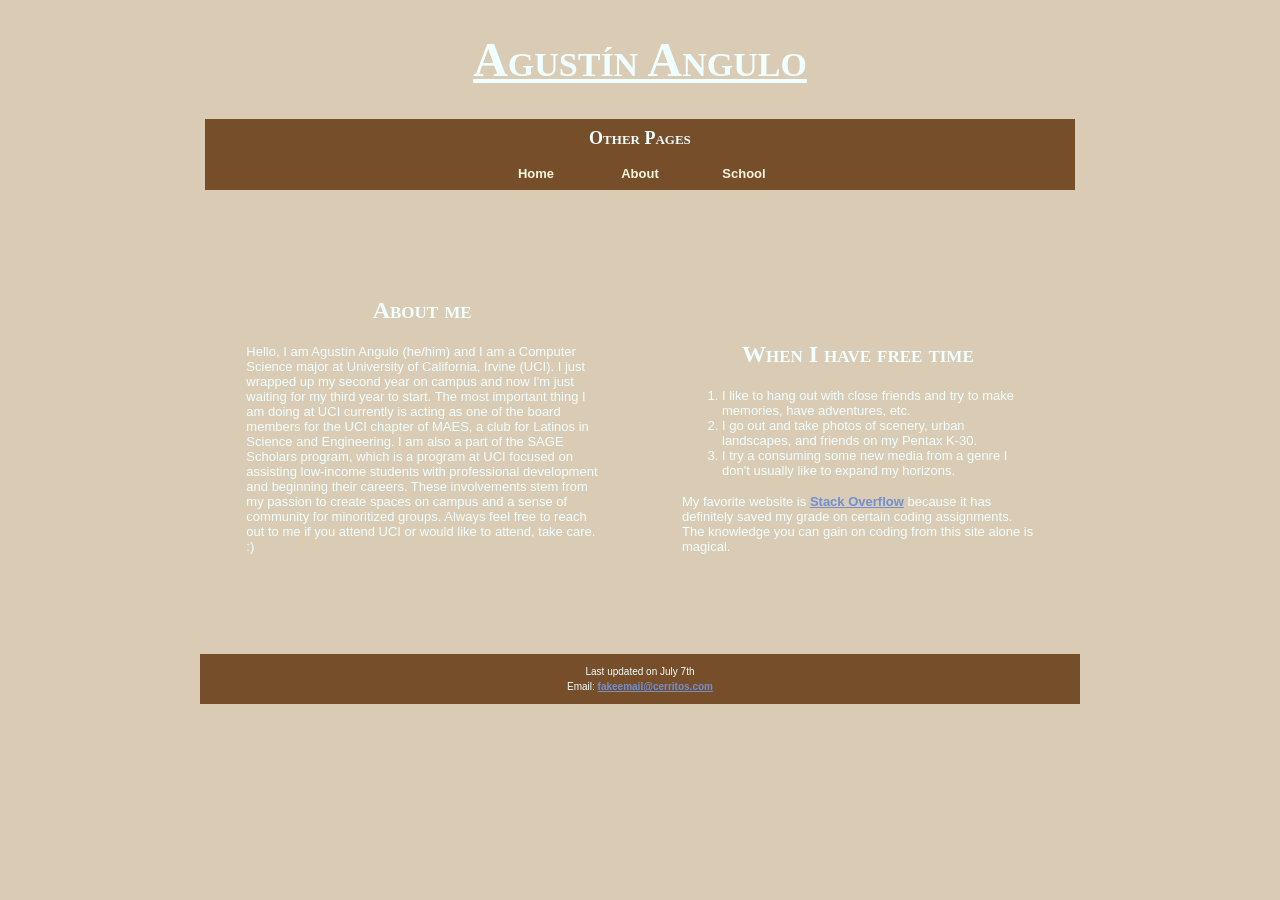
<file: index.html>
<!DOCTYPE html>
<html lang="en">

<head>
    <!-- The following HTML file is for Project 1-1 for CIS 162. -->
    <title>Agustín A. - Home</title>
    <meta charset="utf-8" />  <!-- Basic metadata -->
    <meta name="viewport" content="width=device-width, initial-scale=1" />
    <link href="style.css" rel="stylesheet">
</head>

<body>
    
    <header> <h1><u>Agustín Angulo</u></h1> </header>  <!-- Title of page -->
    
    <section id="otherPages">
        <h2> Other Pages </h2>
        <nav>  <!-- Nav List -->
        <ul>
            <li> <a href="index.html"> Home </a> </li>
            <li> <a href="about.html"> About </a> </li>
            <li> <a href="school.html"> School </a> </li>  
        </ul>
        </nav>
    </section>    

    <div id="columnWrapper">
        <section id="leftCol">
        
            <h2> About me </h2>
            <p> <!-- Paragraph about myself -->
                Hello, I am Agustín Angulo (he/him) and I am a Computer Science major at University of California, Irvine 
                (UCI). I just wrapped up my second year on campus and now I'm just waiting for my third year to start. The 
                most important thing I am doing at UCI currently is acting as one of the board members for the UCI chapter 
                of MAES, a club for Latinos in Science and Engineering. I am also a part of the SAGE Scholars program, which 
                is a program at UCI focused on assisting low-income students with professional development and beginning 
                their careers. These involvements stem from my passion to create spaces on campus and a sense of community 
                for minoritized groups. Always feel free to reach out to me if you attend UCI or would like to attend, 
                take care. :)
            </p>
        </section>

        <section id="rightCol">
            <h2> When I have free time </h2>  <!-- 3 Things I like to do in my free time -->
            <ol>
                <li> I like to hang out with close friends and try to make memories, have adventures, etc. </li>
                <li> I go out and take photos of scenery, urban landscapes, and friends on my Pentax K-30. </li>
                <li> I try a consuming some new media from a genre I don't usually like to expand my horizons. </li>
            </ol>

            <p>  <!-- Favorite website -->
                My favorite website is <a href="https://stackoverflow.com/">Stack Overflow</a> because it has definitely 
                saved my grade on certain coding assignments. The knowledge you can gain on coding from this site alone is 
                magical.
            </p>

        </section>
        
    </div>

    <footer>
        <p> Last updated on <time datetime="2022-07-07"> July 7th </time> </p>  <!-- Last update footnote -->
        <p> Email: <a href="mailto:fakeemail@cerritos.com">fakeemail@cerritos.com</a></p>  <!-- Link to e-mail -->
    </footer>

</body>

</html>
</file>
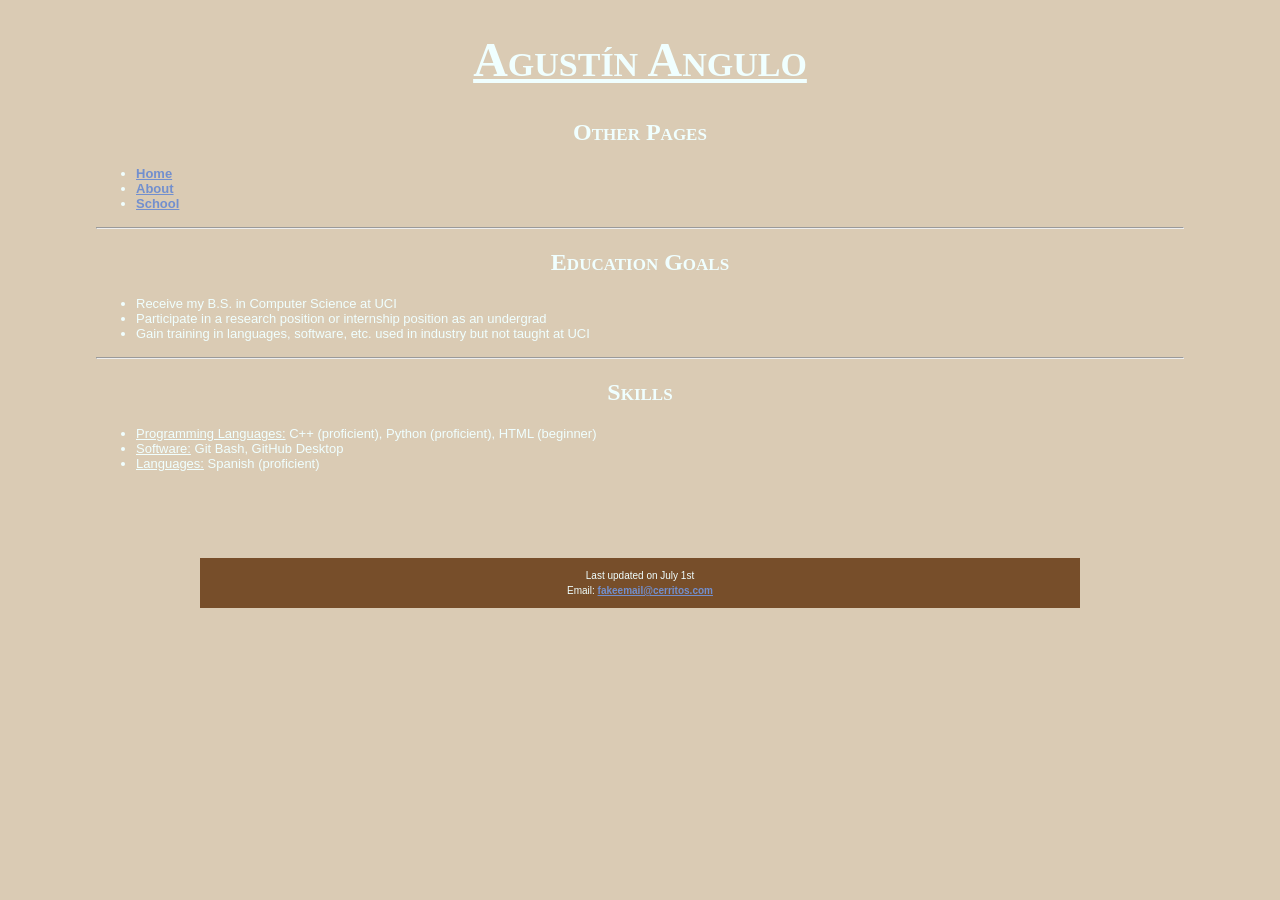
<file: about.html>
<!DOCTYPE html>
<html lang="en">

<head>
    <!-- This is an About section; Part of Project 1-2 -->
    <title>Agustín A. - About</title>
    <meta charset="utf-8" />  <!-- Basic metadata -->
    <meta name="viewport" content="width=device-width, initial-scale=1" />
    <link href="style.css" rel="stylesheet">
</head>

<body>

    <header> <h1><u>Agustín Angulo</u></h1> </header>  <!-- Title of page -->
    
    <section>
    <h2> Other Pages </h2>
    <nav>  <!-- Nav List -->
    <ul>
        <li> <a href="index.html"> Home </a> </li>
        <li> <a href="about.html"> About </a> </li>
        <li> <a href="#"> School </a> </li>  
    </ul>
    </nav>
    </section> 

    <hr>

    <section>      
        <h2> Education Goals </h2>
        <ul>
            <li> Receive my B.S. in Computer Science at UCI </li>
            <li> Participate in a research position or internship position as an undergrad </li>
            <li> Gain training in languages, software, etc. used in industry but not taught at UCI </li>
        </ul>
    </section>

    <hr>

    <section>
        <h2> Skills </h2>
        <ul>
            <li> <u>Programming Languages:</u> C++ (proficient), Python (proficient), HTML (beginner) </li>
            <li> <u>Software:</u> Git Bash, GitHub Desktop</li>
            <li> <u>Languages:</u> Spanish (proficient) </li>
        </ul>

    </section>

    <footer>
        <p> Last updated on <time datetime="2022-07-01"> July 1st </time> </p>  <!-- Last update footnote -->
        <p> Email: <a href="mailto:fakeemail@cerritos.com">fakeemail@cerritos.com</a></p>  <!-- Link to e-mail -->
    </footer>

</body>

</html>
</file>
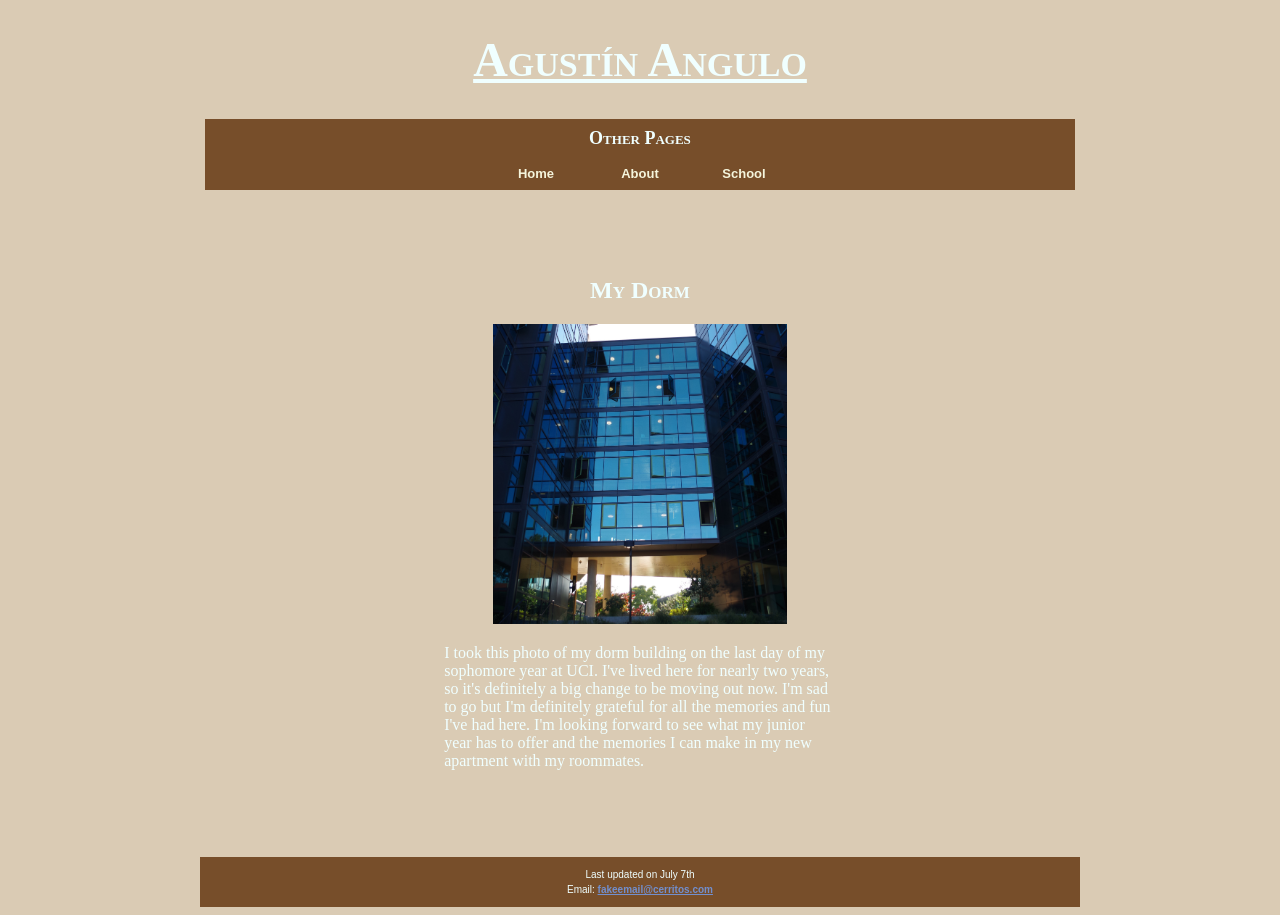
<file: school.html>
<!DOCTYPE html>
<html lang="en">

<head>
    <!-- The following HTML file is for Project 1-4 for CIS 162. -->
    <title>Agustín A. - School</title>
    <meta charset="utf-8" />  <!-- Basic metadata -->
    <meta name="viewport" content="width=device-width, initial-scale=1" />
    <link href="style.css" rel="stylesheet">
</head>

<body>

    <header> <h1><u>Agustín Angulo</u></h1> </header>  <!-- Title of page -->
    
    <section id="otherPages">
        <h2> Other Pages </h2>
        <nav>  <!-- Nav List -->
        <ul>
            <li> <a href="index.html"> Home </a> </li>
            <li> <a href="about.html"> About </a> </li>
            <li> <a href="school.html"> School </a> </li>  
        </ul>
        </nav>
    </section>    

    <div id="columnWrapper">
        <h2> My Dorm </h2>

        <img src="dorm.JPG" alt="A photo of my dorm building.">
        <p> 
            I took this photo of my dorm building on the last day of my sophomore year at UCI. I've lived here for 
            nearly two years, so it's definitely a big change to be moving out now. I'm sad to go but I'm definitely 
            grateful for all the memories and fun I've had here. I'm looking forward to see what my junior year has to
            offer and the memories I can make in my new apartment with my roommates.
        </p>
    </div>

    <footer>
        <p> Last updated on <time datetime="2022-07-07"> July 7th </time> </p>  <!-- Last update footnote -->
        <p> Email: <a href="mailto:fakeemail@cerritos.com">fakeemail@cerritos.com</a></p>  <!-- Link to e-mail -->
    </footer>

</body>

</html>
</file>
<file: style.css>
@charset "utf-8";
/*
    Styling Sheet for Project 1-3
*/

/* Body */

html {
    background-color: #DACBB4;
    color: azure;
}

body {  /* Center all elements-- this does not center align text */
    margin-left: auto;
    margin-right: auto;
    width: 85%;
}

/* Header + h1, h2 */

header {
    text-align: center;
    font-size: x-large;
}

h1, h2 {
    font-family: 'Times New Roman', Times, serif;  /* Stylize the headings w/ serif to stand out */
    font-variant: small-caps;
    text-align: center;
}

/* Nav list */

section#otherPages {
    width: 80%;
    margin-left: auto;
    margin-right: auto;
    margin-bottom: 8%;
    background-color: #774e2a;

    line-height: 0.5em;
    padding-top: 0.05px;
}

section#otherPages h2 {
    font-size: large;
}

section#otherPages > nav > ul{
    padding-left: 0px;
    list-style: none;
    text-align: center;

    display: block;
    
    width: 60%;
    margin-left: auto;
    margin-right: auto;
}

a { font-weight: bold; }  /* The following controls the typography of links in general */

a:link { color : #728FCE }

a:visited { color: #4369A2; }

a:hover { color: #4369A2; }

a:active { color: tomato; }

section#otherPages li {  /* The following controls the appearance of links in the Other Pages section */
    width: 100px;
    display: inline-block;
}

section#otherPages a {
    display: block;
    color: beige;
    padding: 12px;
    text-decoration: none;
}

section#otherPages a:hover { background-color: #54371d; }

section#otherPages a:active { color: tomato; }

/* Section */

section#leftCol {
    box-sizing: border-box;
    width: 40%;
    display: inline-block;
    text-align: left;
    padding-right: 40px;
    margin: auto;
}

section#rightCol {
    box-sizing: border-box;
    width: 40%;
    display: inline-block;
    text-align: left;
    padding-left: 40px;
    margin: auto;
}

div#columnWrapper {
    width: 90%;
    margin: auto;
    text-align: center;
}

div#columnWrapper > p {
    width: 40%;
    margin-left: auto;
    margin-right: auto;
    text-align: left;
}

div#columnWrapper > img {
    width: 30%;
}

section p, li{  /* sans-serif font for normal body */
    font-family: Verdana, Geneva, Tahoma, sans-serif;
    font-size: small;
}

/* Footer */

footer {  /* Typographic Features for Footer */
    color: azure;
    background-color: #774e2a;
    line-height: 0.5em;
    
    font-family: Verdana, Geneva, Tahoma, sans-serif;
    font-size: x-small;
}

footer {  /* Structuring for Footer */
    width: 80%;
    margin-left: auto;
    margin-right: auto;
    margin-top: 8%;

    clear: both;
    text-align: center;
    padding: 5px;
}
</file>
